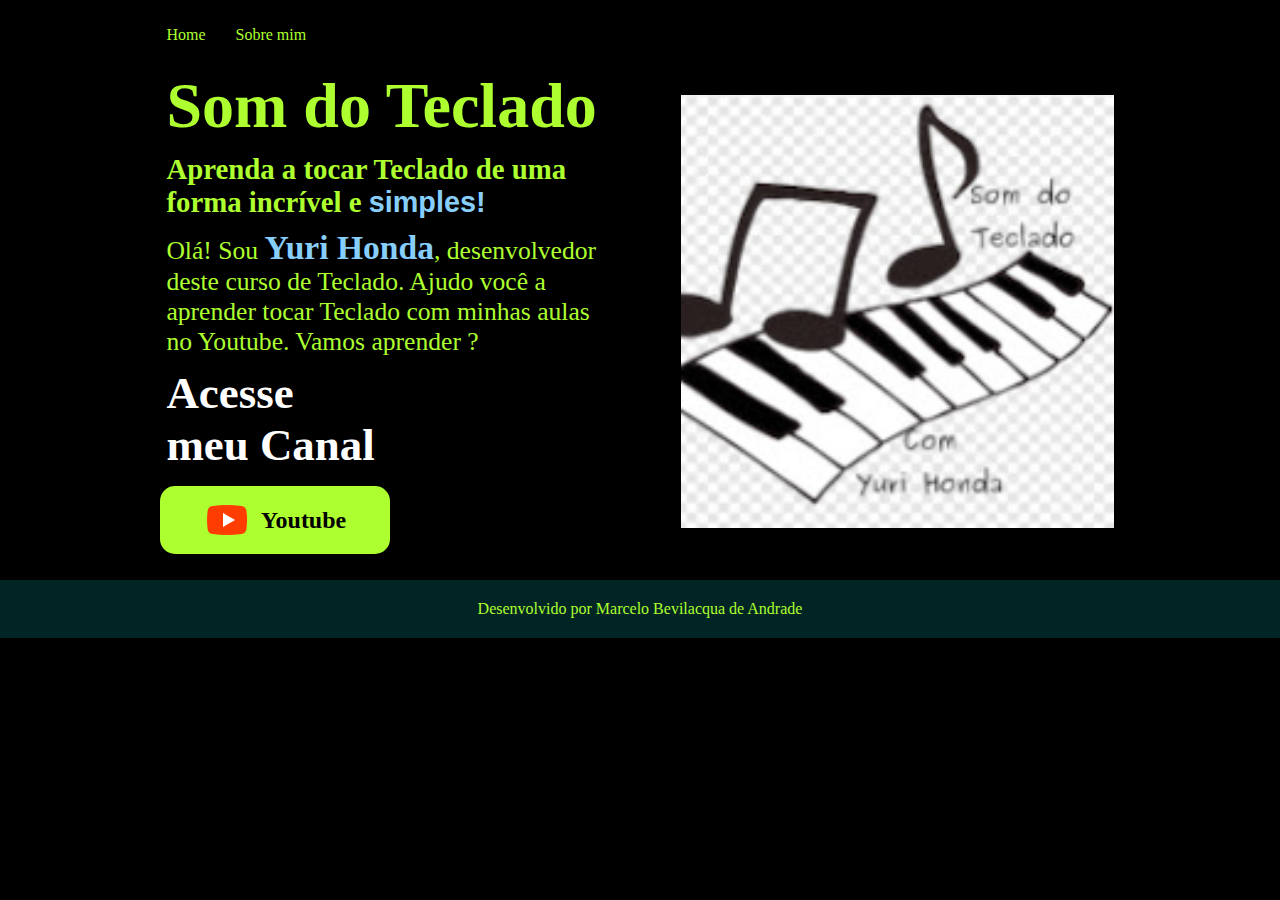
<file: index.html>
<!DOCTYPE html>
<html lang="pt-br">

<head>
  <meta charset="UTF-8">
  <meta name="viewport" content="width=device-width, initial-scale=1.0">
  <title>Portifolio</title>
  <link rel="stylesheet" href="./styles/style.css">
</head>

<body>

  <header class="cabecalho">
    <nav class="cabecalho__menu">
      <a class="cabecalho__menu__link" href="index.html">Home</a>
      <a class="cabecalho__menu__link" href="about.html">Sobre mim</a>
    </nav>
  </header>
  <main class="apresentacao">
    <section class="apresentacao__conteudo">
      <h1 class="titulo__principal">Som do Teclado</h1>
      <h2 class="apresentacao__conteudo__titulo">Aprenda a tocar Teclado de uma forma
        incrível e  
        <strong class="titulo-destaque">simples! </strong>
      </h2>
      <p class="paragrafo__conteudo">Olá! Sou
         <strong class="nome_yuri"> Yuri Honda</strong>, desenvolvedor deste curso de Teclado.
        Ajudo você a aprender tocar Teclado com minhas aulas no Youtube.
        Vamos aprender ?</p>
      <div class="apresentacao__links__navegacao">
        <h3>Acesse meu Canal</h3>
        <a class="estilo__botao" href="https://www.youtube.com/@somdoteclado242">
          <img src="assets/youtube.png">
          Youtube
        </a>
      

      </div>

    </section>
    <img class="apresentacao__imagem" src="assets/somDoTeclado.jpg" alt="Image logo Som teclado">
  </main>
  <footer class="rodape">
    <p>Desenvolvido por Marcelo Bevilacqua de Andrade</p>
  </footer>


</body>

</html>
</file>
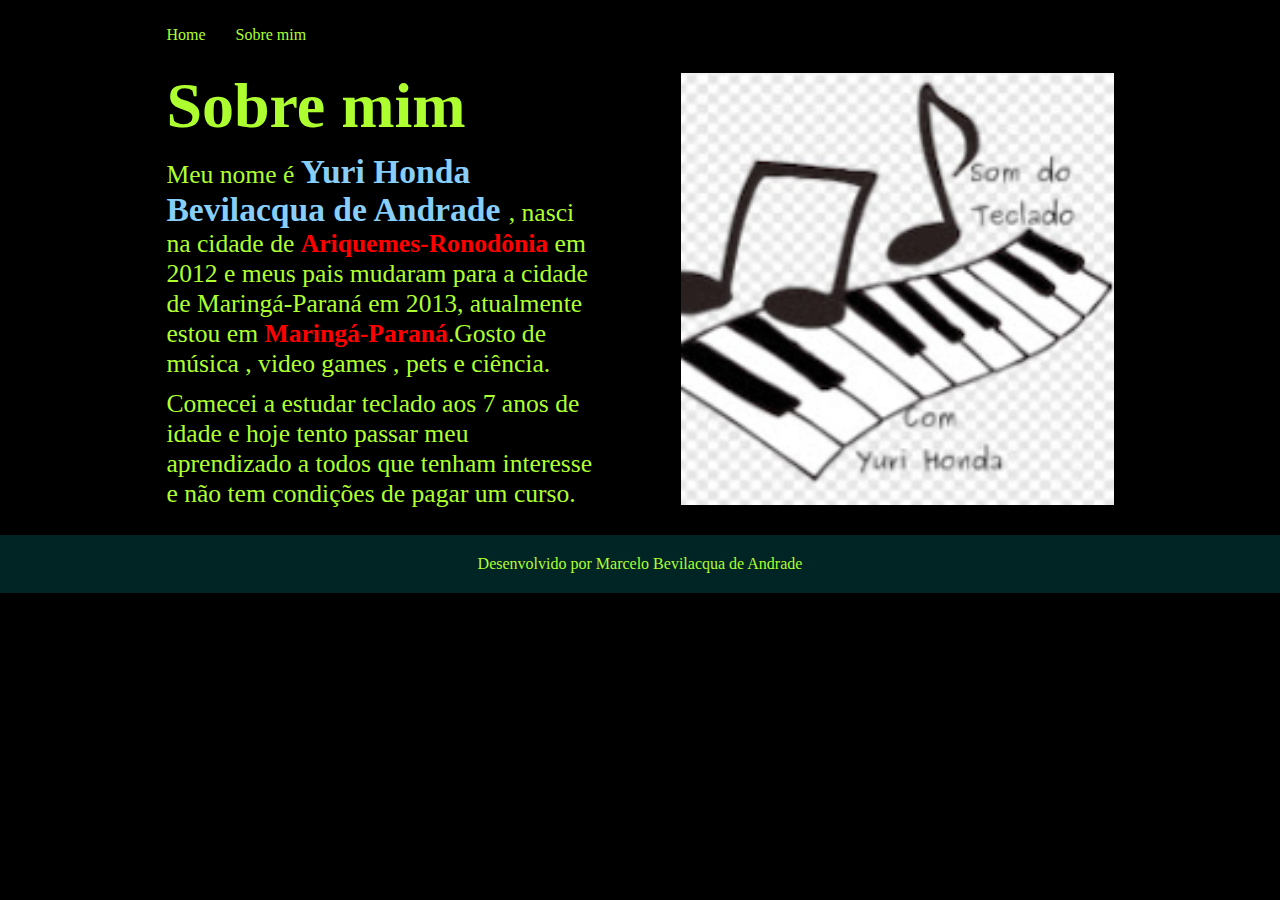
<file: about.html>
<!DOCTYPE html>
<html lang="pt-br">

<head>
  <meta charset="UTF-8">
  <meta name="viewport" content="width=device-width, initial-scale=1.0">
  <title>Sobre mim</title>
  <link rel="stylesheet" href="./styles/style.css">
</head>

<body>
  <header class="cabecalho">
    <nav class="cabecalho__menu">
      <a class="cabecalho__menu__link" href="index.html">Home</a>
      <a class="cabecalho__menu__link" href="about.html">Sobre mim</a>
    </nav>
  </header>

  <main class="apresentacao">
    <section class="apresentacao__conteudo">
      <h1 class="titulo__principal">Sobre mim</h1>
  
      <p class="paragrafo__conteudo">Meu nome é
        <strong class="nome_yuri"> Yuri Honda Bevilacqua de Andrade </strong>
        , nasci na cidade de <strong class="nome_cidade__estado"> Ariquemes-Ronodônia </strong>
        em 2012 e meus pais mudaram para a cidade de Maringá-Paraná em 2013,
        atualmente estou em <strong class="nome_cidade__estado">Maringá-Paraná</strong>.Gosto de música , video games , pets e ciência.
      </p>
      
      <p class="paragrafo__conteudo">Comecei a estudar teclado aos 7 anos de idade
        e hoje tento passar meu aprendizado a todos que tenham interesse e não
        tem condições de pagar um curso.</p>

    </section>
    <img class="apresentacao__imagem" src="assets/somDoTeclado.jpg" alt="Image logo Som teclado">
  </main>

  <footer class="rodape">
    <p>Desenvolvido por Marcelo Bevilacqua de Andrade</p>
  </footer>

</body>

</html>
</file>
<file: styles/style.css>
:root {
  --cor-primaria: black;
  --cor-secundaria: greenyellow;
  --cor-terciaria: lightskyblue;
  --cor-tetra: white;

  --fonte-primaria: 'Times New Roman', Times, serif;
}

* {
  margin: 0;
  padding: 0;
  box-sizing: border-box;
}

body {
  /* height: 100vh; */
  background-color: var(--cor-primaria);
  color: var(--cor-tetra);
}

.cabecalho {
  padding: 2% 0% 0% 13%;
}

.cabecalho__menu {
  display: flex;
  gap: 30px;
}

.cabecalho__menu__link {
  font-family: var(--fonte-primaria);
  color: var(--cor-secundaria);
  text-decoration: none;
}

.titulo-destaque {
  color: var(--cor-terciaria);
  font-family: sans-serif;
  font-size: 1.8rem;
}

.apresentacao {
  padding: 2% 13%;
  display: flex;
  align-items: center;
  justify-content: space-between;
  gap: 82px;
}

.apresentacao__conteudo {
  width: 50%;
  display: flex;
  flex-direction: column;
  gap: 10px;
}

.titulo__principal {
  font-size: 4rem;
  color: var(--cor-secundaria);
}

.apresentacao__conteudo__titulo {
  font-size: 1.8rem;
  color: var(--cor-secundaria);
}

.paragrafo__conteudo {
  font-size: 1.6rem;
  color: var(--cor-secundaria);
}

.nome_yuri {
  font-size: 2.1rem;
  color: var(--cor-terciaria);
}
.nome_cidade__estado{
  font-size: 1.6rem;
  color:red;
}

.apresentacao__links__navegacao {
  font-size: 2.4rem;
  display: flex;
  flex-direction: column;
  justify-content: center;
  align-items: center;
  gap: 15px;
  width: 50%;
}

.estilo__botao {
  background-color: var(--cor-secundaria);
  color: var(--cor-primaria);
  width: 230px;
  text-align: center;
  border-radius: 15px;
  font-size: 1.5rem;
  font-family: var(--fonte-primaria);
  font-weight: 600;
  padding: 10px 0;
  text-decoration: none;
  display: flex;
  align-items: center;
  justify-content: center;
  gap: 10px;
}

.estilo__botao:hover {
  background-color: rgb(46, 187, 243);
}

.apresentacao__imagem {
  width: 50%;
}

.rodape {
  display: flex;
  color: var(--cor-secundaria);
  background-color: rgb(1, 36, 36);
  padding: 20px;
  font-size: 1rem;
  justify-content: center;
  align-items: center;
}

@media (max-width: 1200px) {
  .cabecalho {
    padding: 5%;
  }

  .cabecalho__menu {
    justify-content: center;
  }

  .apresentacao {
    flex-direction: column-reverse;
    padding: 5%;
  }

  .apresentacao__conteudo {
    width: auto;
  }
}

@media (max-width: 768px) {
  .cabecalho {
    padding: 10%;
  }

  .apresentacao {
    gap: 30px;
  }

  .apresentacao__links__navegacao {
    font-size: 1.8rem;
    width: 100%;
  }

  .estilo__botao {
    width: 100%;
    font-size: 1.2rem;
    padding: 8px 0;
  }
}

@media (max-width: 480px) {
  .titulo__principal {
    font-size: 2.5rem;
  }

  .apresentacao__conteudo__titulo {
    font-size: 1.5rem;
  }

  .paragrafo__conteudo {
    font-size: 1.2rem;
  }

  .nome_yuri {
    font-size: 1.8rem;
  }

  .estilo__botao {
    width: 100%;
    font-size: 1rem;
    padding: 6px 0;
  }
}
</file>
